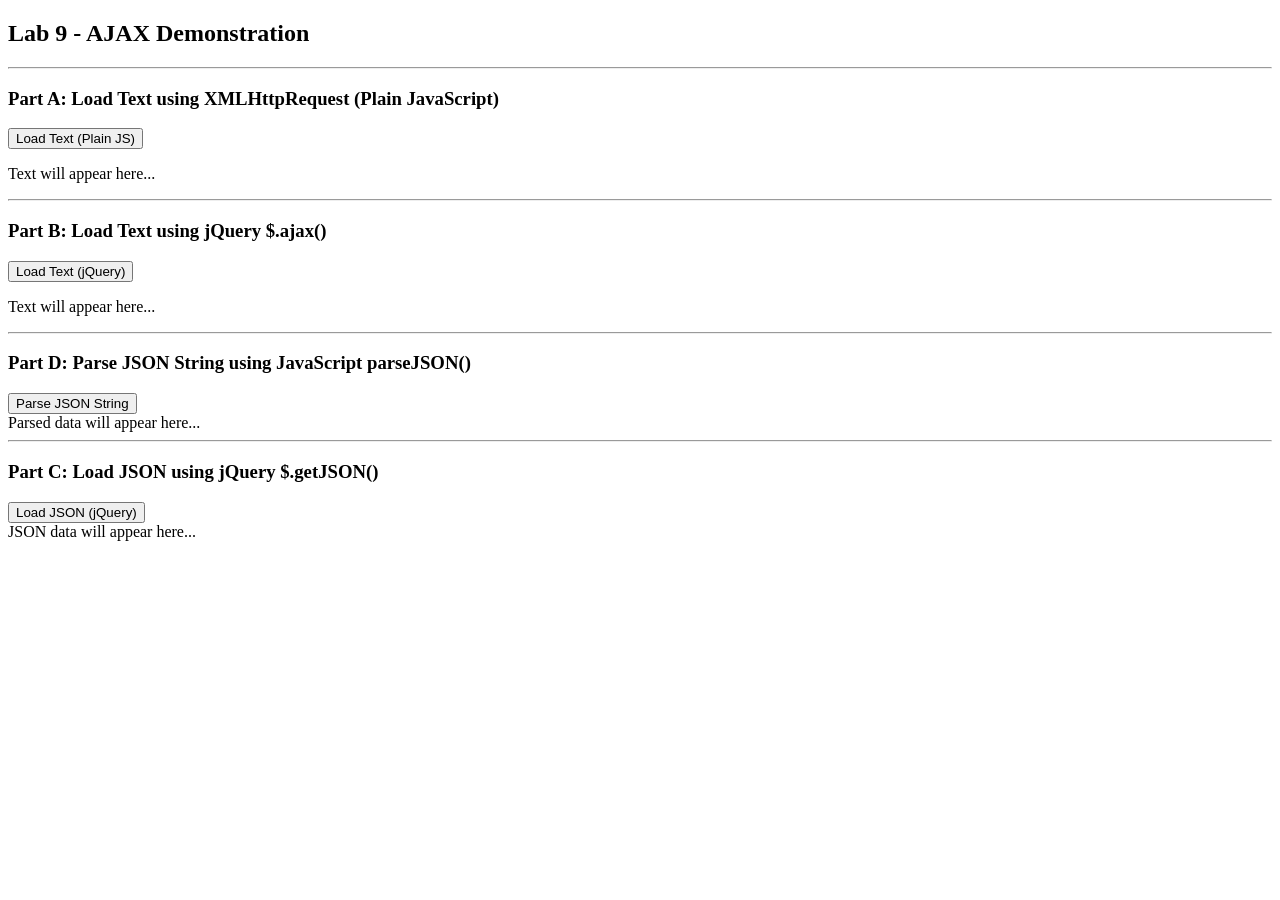
<file: LP9 AJAXjqueryTEXTjson/index.html>
<!DOCTYPE html>
<html>
<head>
    <title>AJAX Lab 9</title>
    <script src="https://ajax.googleapis.com/ajax/libs/jquery/3.6.0/jquery.min.js"></script>
</head>
<body>

<h2>Lab 9 - AJAX Demonstration</h2>
<hr>

<h3>Part A: Load Text using XMLHttpRequest (Plain JavaScript)</h3>
<button onclick="loadTextJS()">Load Text (Plain JS)</button>
<p id="text-output-js">Text will appear here...</p>
<script>

function loadTextJS() {

    var xhr = new XMLHttpRequest();
    xhr.open("GET", "data.txt", true);
    xhr.onreadystatechange = function () {
            if (xhr.readyState == 4 && xhr.status == 200) {
            document.getElementById("text-output-js").innerHTML = xhr.responseText;
        }
    };
    xhr.send();
}
</script>
<hr>

<h3>Part B: Load Text using jQuery $.ajax()</h3>
<button onclick="loadTextJQuery()">Load Text (jQuery)</button>
<p id="text-output-jquery">Text will appear here...</p>

<script>
function loadTextJQuery() {
    $.ajax({
        url: "data.txt",      
        type: "GET",           
        success: function(data) {
            $("#text-output-jquery").html(data);
        },
        error: function() {
            $("#text-output-jquery").html("Error loading file!");
        }
    });
}
</script>

<hr>
<h3>Part D: Parse JSON String using JavaScript parseJSON()</h3>
<button onclick="parseJSONData()">Parse JSON String</button>
<div id="json-output-parse">Parsed data will appear here...</div>

<script>
function parseJSONData() {
    var jsonString = '{"name":"Alice","age":22,"branch":"ECE","college":"CiTech"}';
    var obj = JSON.parse(jsonString);
    var result = "Name: "    + obj.name    + "<br>" +
                 "Age: "     + obj.age      + "<br>" +
                 "Branch: "  + obj.branch   + "<br>" +
                 "College: " + obj.college;
    document.getElementById("json-output-parse").innerHTML = result;
}
</script>
<hr>
<h3>Part C: Load JSON using jQuery $.getJSON()</h3>
<button onclick="loadJSON()">Load JSON (jQuery)</button>
<div id="json-output-jquery">JSON data will appear here...</div>

<script>
function loadJSON() {
    $.getJSON("data.json", function(data) {
        var result = "Name: "    + data.name    + "<br>" +
                     "Age: "     + data.age      + "<br>" +
                     "Branch: "  + data.branch   + "<br>" +
                     "College: " + data.college;
        $("#json-output-jquery").html(result);
    });
}
</script>
</body>
</html>
</file>
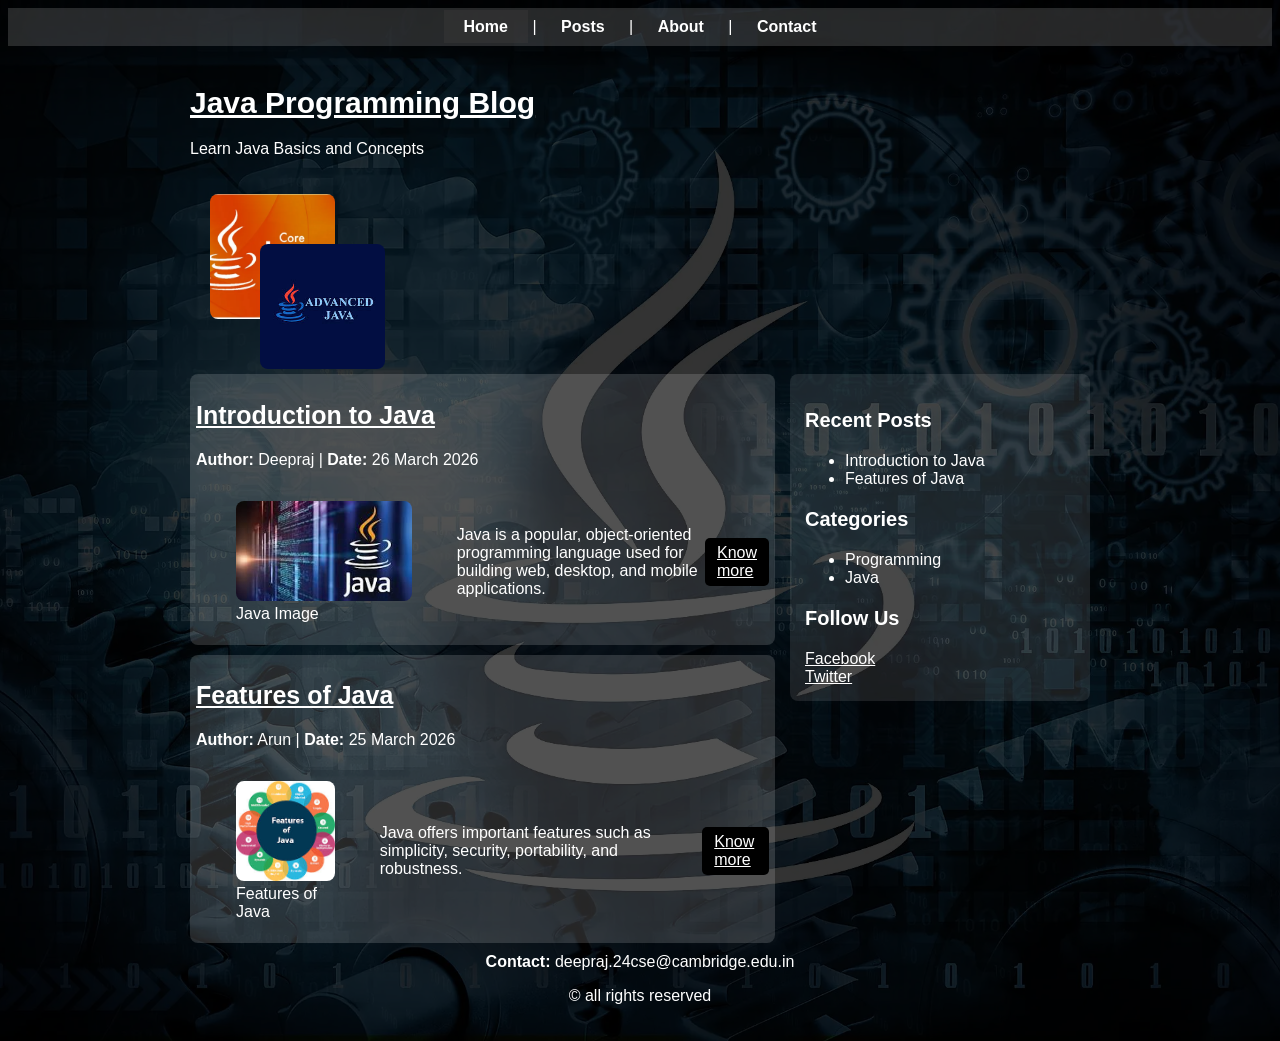
<file: LP3/PGM3.html>
<!DOCTYPE html>
<html lang="en">
<head>
    <meta charset="UTF-8">
    <meta name="viewport" content="width=device-width, initial-scale=1.0">
    <title>Java Programming Blog</title>
    
    <style>
        * {
            color: white;
            font-family: 'Segoe UI', sans-serif;
        }
        body {
            background-image: linear-gradient(rgba(0,0,0,0.8), rgba(0,0,0,0.8)),url("java background.jpg");
            background-size: cover;
            background-position: center;
        }
        nav {
            background-color: rgba(255, 255, 255, 0.15);
            padding: 10px 0;
            text-align: center;
        }
        nav a {
            padding: 8px 20px;
            text-decoration: none;
            font-weight: bold;
        }
        nav a:hover{
            background-color: rgb(56, 47, 47);
        }
        nav a:first-child {
            background-color: rgba(67, 63, 63, 0.3);
        }
        .container {
            max-width: 900px;
            margin: 10px auto;
            padding: 10px;
        }
        h1 {
            text-decoration: underline;
            font-size: 30px;
        }
        h2 {
            text-decoration: underline;
            font-size: 25px;
        }
        h3 {
            font-size: 20px;
        }
        main {
            width: 65%;
            float: left;
        }
        aside {
            width: 30%;
            float: right;
            background-color: rgba(255,255,255,0.1);
            padding: 15px;
            border-radius: 8px;
        }
        article {
            background-color: rgba(255,255,255,0.15);
            padding: 6px;
            border-radius: 8px;
            margin-bottom: 10px;
        }
        .fig-par {
            display: flex;
            gap: 5px;
            align-items: center;
        }
        .fig-par img {
            border-radius: 8px;
        }
        .layer-container {
            height: 190px;
            position: relative;
            margin: 10px 0;
        }
        .box {
            position: absolute;
            border-radius: 8px;
            overflow: hidden;
        }
        .box img {
            width: 100%;
            height: 100%;
            object-fit: cover;
        }
        .box1 {
            width: 125px;
            height: 125px;
            top: 20px;
            left: 20px;
            z-index: 1;
        }
        .box2 {
            width: 125px;
            height: 125px;
            top: 70px;
            left: 70px;
            z-index: 2;
        }
        footer {
            clear: both;
            text-align: center;
        }
    </style>
</head>
<body>
    <nav>
        <a href="/">Home</a> |
        <a href="/posts">Posts</a> |
        <a href="/about">About</a> |
        <a href="/contact">Contact</a>
    </nav>
    <div class="container">
    
        <header>
            <h1>Java Programming Blog</h1>
            <p>Learn Java Basics and Concepts</p>
        </header>
        <div class="layer-container">
            <div class="box box1">
                <img src="core-java.jpg" alt="Core Java">
            </div>
            <div class="box box2">
                <img src="advanced-java.jpg" alt="Advanced Java">
            </div>
        </div>
        <main>
            <article>
                <h2>Introduction to Java</h2>
                <p><b>Author:</b> Deepraj | <b>Date:</b> 26 March 2026</p>
                <div class="fig-par">
                    <figure>
                        <img src="java1.jpg" alt="Java Image" height="100">
                        <figcaption>Java Image</figcaption>
                    </figure>
                    <p>
                        Java is a popular, object-oriented programming language
                        used for building web, desktop, and mobile applications.
                    </p>
                    <a href="https://www.geeksforgeeks.org/java/introduction-to-java/" style="background-color: black; padding: 6px 12px; border-radius: 5px;">Know more</a>
                </div>
            </article>
            <article>
                <h2>Features of Java</h2>
                <p><b>Author:</b> Arun | <b>Date:</b> 25 March 2026</p>
                <div class="fig-par">
                    <figure>
                        <img src="java2.jpg" alt="Java Features" height="100">
                        <figcaption>Features of Java</figcaption>
                    </figure>
                    <p>
                        Java offers important features such as simplicity,
                        security, portability, and robustness.
                    </p>
                    <a href="https://www.geeksforgeeks.org/java/java-features/" style="background-color: black; padding: 6px 12px; border-radius: 5px;">Know more</a>
                </div>
            </article>
        </main>
        <aside>
            <h3>Recent Posts</h3>
            <ul>
                <li>Introduction to Java</li>
                <li>Features of Java</li>
            </ul>
            <h3>Categories</h3>
            <ul>
                <li>Programming</li>
                <li>Java</li>
            </ul>
            <h3>Follow Us</h3>
            <a href="/facebook" style="color: white;">Facebook</a><br>
            <a href="/twitter" style="color: white;">Twitter</a>
        </aside>

        <footer>
            <p><b>Contact: </b>deepraj.24cse@cambridge.edu.in</p>
            <p>&copy; all rights reserved</p>
        </footer>
    </div>
</body>
</html>
</file>
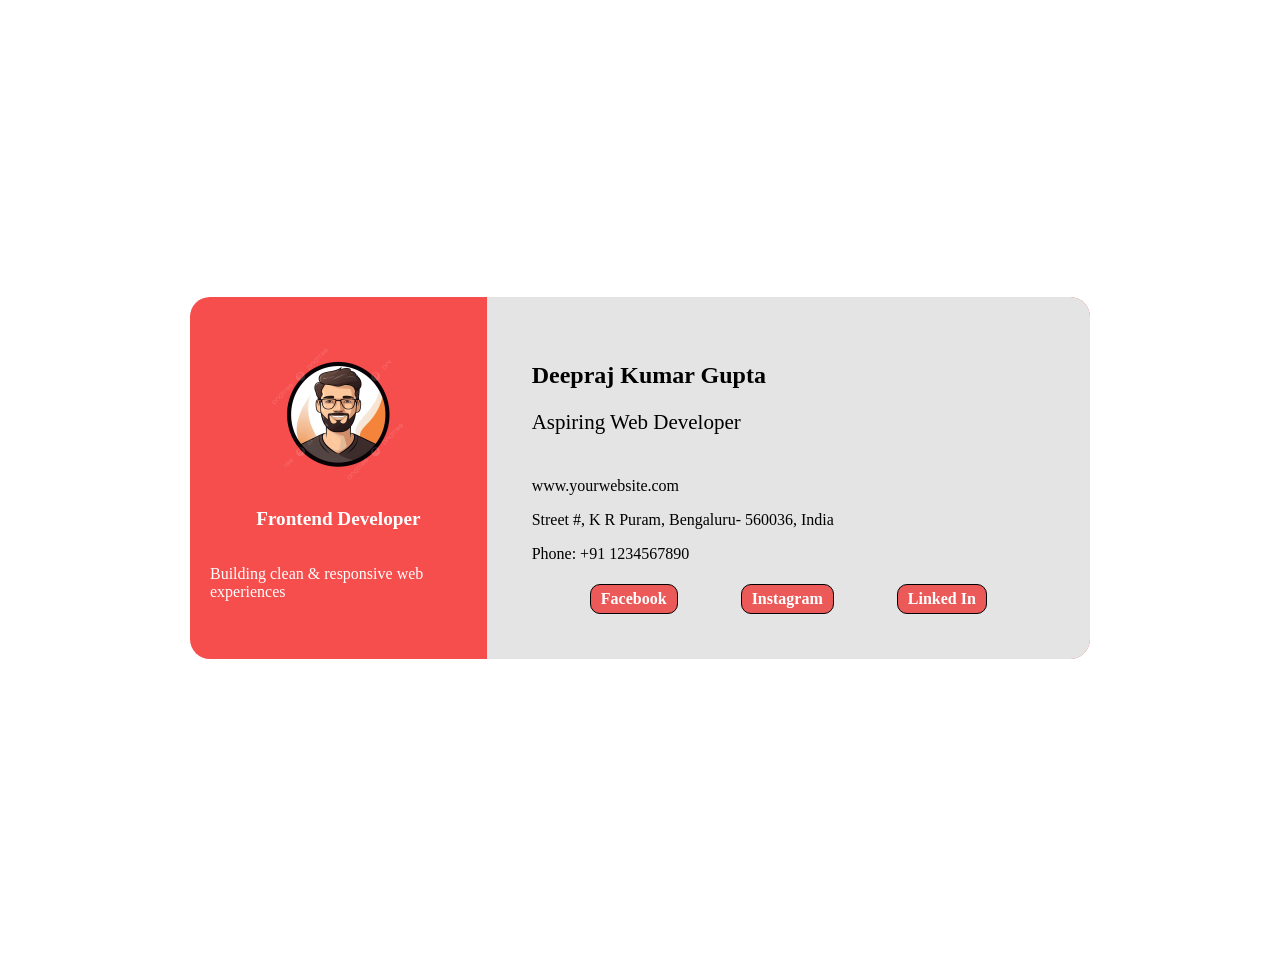
<file: LP4 Profile Card/pgm4.html>
<!DOCTYPE html>
<html lang="en">
<head>
    <meta charset="UTF-8">
    <meta name="viewport" content="width=device-width, initial-scale=1.0">
    <title>Profile Card</title>
    <style>
        body{
            min-height: 100vh;
            display: flex;
            align-items: center;
            justify-content: center;
            padding: 20px;
        }
        .card{
            background-color: rgb(246, 77, 77);
            width: 100%;
            max-width: 900px;
            border-radius: 20px;
            display: flex;
            flex-direction: row;
            flex:1;
            flex: 2;
            overflow: hidden;
            box-sizing: border-box;
        }
        .card:hover{
            box-shadow: 0px 0px 10px black;
            transition: 0.3s ease-in-out;
        }
        .left{
            flex: 1;
            padding: 20px;
            display: flex;
            flex-direction: column;
            justify-content: center;
            align-items: center;
            color: white;
        }
        .left p:nth-child(2){
            font-size: 120%;
            font-weight: 700;
        }
        .left p:nth-child(3){
            font-size: 100%;
        }
        .left img{
            width: 100%;
            max-width: 150px;
            height: auto;
            border-radius: 50%;
        }
        .right{
            flex: 2;
            background-color: rgb(229, 228, 228);
            padding: 5%;
            display: flex;
            flex-direction: column;
            gap: 5px;
        }
        #name{
            font-size: 150%;
        }
        .rtop p{
            font-weight: 500;
            font-size: 21px;
        }
        .socials{
            display: flex;
            flex-direction: row;
            gap: 5px;
            justify-content: space-evenly;
        }
        .socials a{
            border: 1px solid black;
            padding: 5px 10px;
            border-radius: 10px;
            background-color: rgb(236, 89, 89);
            color: white;
            font-weight: 700;
            text-decoration: none;
        }
        .socials a:hover{
            background-color: rgb(209, 51, 51);
            transition:0.3s ease-in-out;
        }
        @media screen and (max-width: 768px) {
            .card {
                flex-direction: column;
                width: 100%;
                height: auto;
            }
            .right{
                align-items: center;
                padding: 10px;
            }
        }
    </style>
</head>
<body>
    <div class="card">
        <div class="left">
            <img src="profile.png" alt="profile" height="150" width="150">
            <p>Frontend Developer</p>
            <p>Building clean & responsive web experiences</p>
        </div>
        <div class="right">
            <div class="rtop">
                <h2 id="name">Deepraj Kumar Gupta</h2>
                <p>Aspiring Web Developer</p>
            </div>
            <div class="rbottom">
                <P id="website">www.yourwebsite.com</P>
                <p id="address">Street #, K R Puram, Bengaluru- 560036, India</p>
                <p id="phone">Phone: +91 1234567890</p>
            </div>
            <div class="socials">
                <a href=""#>Facebook</a>
                <a href=""#>Instagram</a>
                <a href=""#>Linked In</a>
                </div>
            </div>
        </div>
    </body>
</html>
</file>
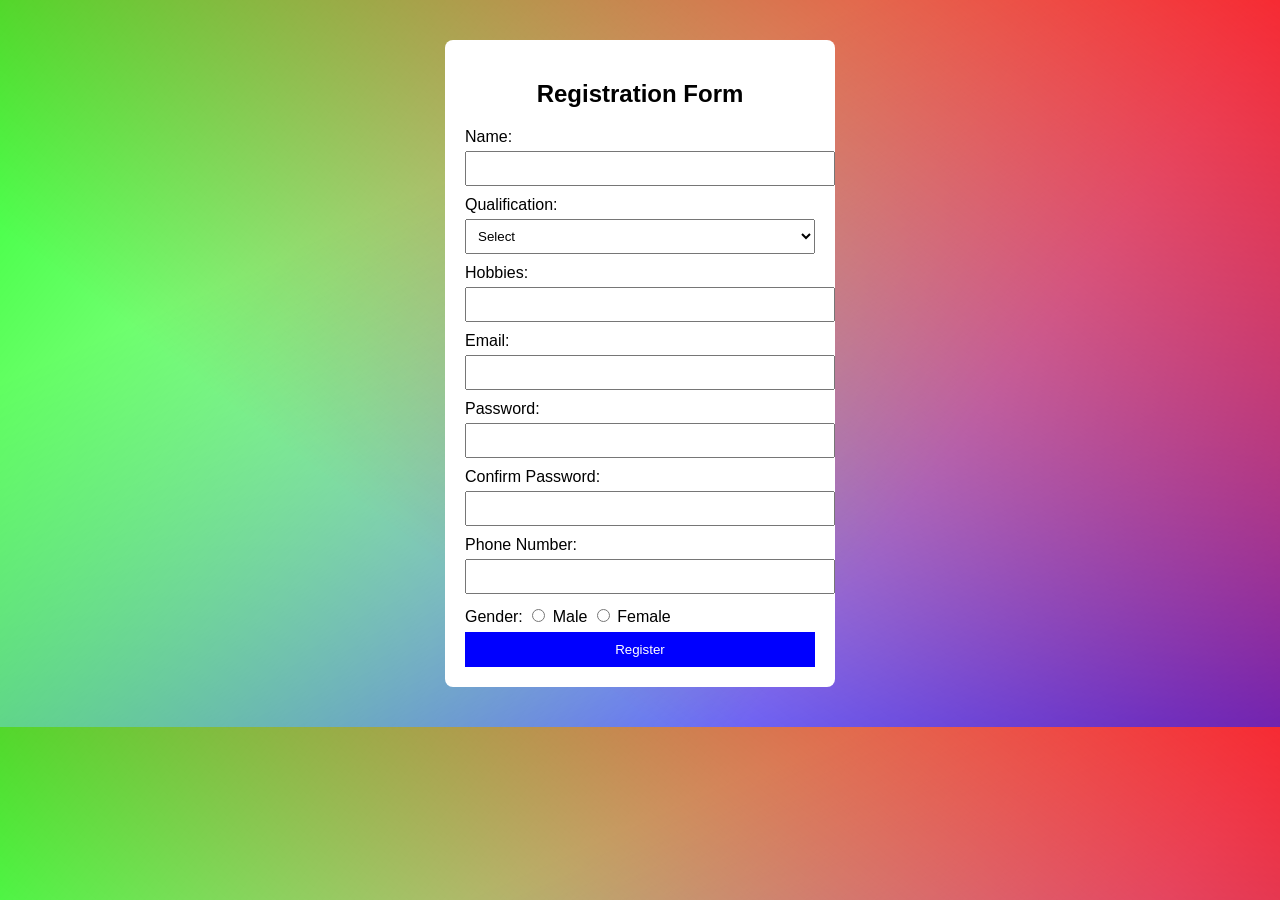
<file: LP5 Form Validation/pgm5.html>
<!DOCTYPE html>
<html lang="en">
    <head>
        <meta charset="UTF-8">
        <meta name="viewport" content="width=device-width, initial-scale=1.0">
        <title>Registration Form Validation</title>

        <style>
        body {
            font-family: Arial, sans-serif;
            /* background-color: #f2f2f2; */
            background:
            linear-gradient(217deg, rgb(255 0 0 / 0.8), transparent 70.71%),
            linear-gradient(127deg, rgb(0 255 0 / 0.8), transparent 70.71%),
            linear-gradient(336deg, rgb(0 0 255 / 0.8), transparent 70.71%);
        }

        .container {
            width: 350px;
            margin: 40px auto;
            background: white;
            padding: 20px;
            border-radius: 8px;
        }

        h2 {
            text-align: center;
        }

        input, select {
            width: 100%;
            padding: 8px;
            margin-top: 5px;
            margin-bottom: 10px;
        }

        .error {
            color: red;
            font-size: 14px;
        }

        button {
            width: 100%;
            padding: 10px;
            background-color: blue;
            color: white;
            border: none;
            cursor: pointer;
        }

        button:hover {
            background-color: darkblue;
        }
        input[type="radio"]{
            width: auto;
        }
    </style>
    </head>

    <body>

        <div class="container">
            <h2>Registration Form</h2>

            <form id="regForm">

                Name:
                <input type="text" id="name">
                <div class="error" id="nameError"></div>

                Qualification:
                <select id="qualification">
                    <option value>Select</option>
                    <option>B.E</option>
                    <option>BCA</option>
                    <option>B.Sc</option>
                </select>
                <div class="error" id="qualificationError"></div>

                Hobbies:
                <input type="text" id="hobbies">

                Email:
                <input type="text" id="email">
                <div class="error" id="emailError"></div>

                Password:
                <input type="password" id="password">
                <div class="error" id="passwordError"></div>

                Confirm Password:
                <input type="password" id="confirmPassword">
                <div class="error" id="confirmPasswordError"></div>

                Phone Number:
                <input type="text" id="phone">
                <div class="error" id="phoneError"></div>
                Gender:
                <input type="radio" name="gender" value="Male" id="male">
                <label for="male">Male</label>
                <input type="radio" name="gender" value="Female" id="female">
                <label for="female">Female</label>
                <div class="error" id="genderError"></div>

                <button type="submit">Register</button>
            </form>
        </div>

        <script>
            document.getElementById("regForm").addEventListener("submit", function(event) {

                let isValid = true;

                document.querySelectorAll(".error").forEach(function(e) {
                    e.innerHTML = "";
                });

                let name = document.getElementById("name").value;
                if (name === "") {
                    document.getElementById("nameError").innerHTML = "Name is required";
                    isValid = false;
                }

                let qualification = document.getElementById("qualification").value;
                if (qualification === "") {
                    document.getElementById("qualificationError").innerHTML = "Select qualification";
                    isValid = false;
                }

                let email = document.getElementById("email").value;
                let emailPattern = /^[^ ]+@[^ ]+\.[a-z]{2,3}$/;

                if (!email.match(emailPattern)) {
                    document.getElementById("emailError").innerHTML = "Enter valid email";
                    isValid = false;
                }

                let password = document.getElementById("password").value;

                if (password.length < 6) {
                    document.getElementById("passwordError").innerHTML =
                        "Password must be at least 6 characters";
                    isValid = false;
                }

                let confirmPassword =
                    document.getElementById("confirmPassword").value;

                if (password !== confirmPassword) {
                    document.getElementById("confirmPasswordError").innerHTML =
                        "Passwords do not match";
                    isValid = false;
                }

                let phone = document.getElementById("phone").value;
                let phonePattern = /^[0-9]{10}$/;

                if (!phone.match(phonePattern)) {
                    document.getElementById("phoneError").innerHTML =
                        "Enter valid 10-digit phone number";
                    isValid = false;
                }

                let gender = document.querySelector('input[name="gender"]:checked');

                if (!gender) {
                    document.getElementById("genderError").innerHTML =
                        "Select gender";
                    isValid = false;
                }

                if (!isValid) {
                    event.preventDefault();
                } else {
                    alert("Registration Successful");
                }
            });
        </script>

    </body>
</html>
</file>
